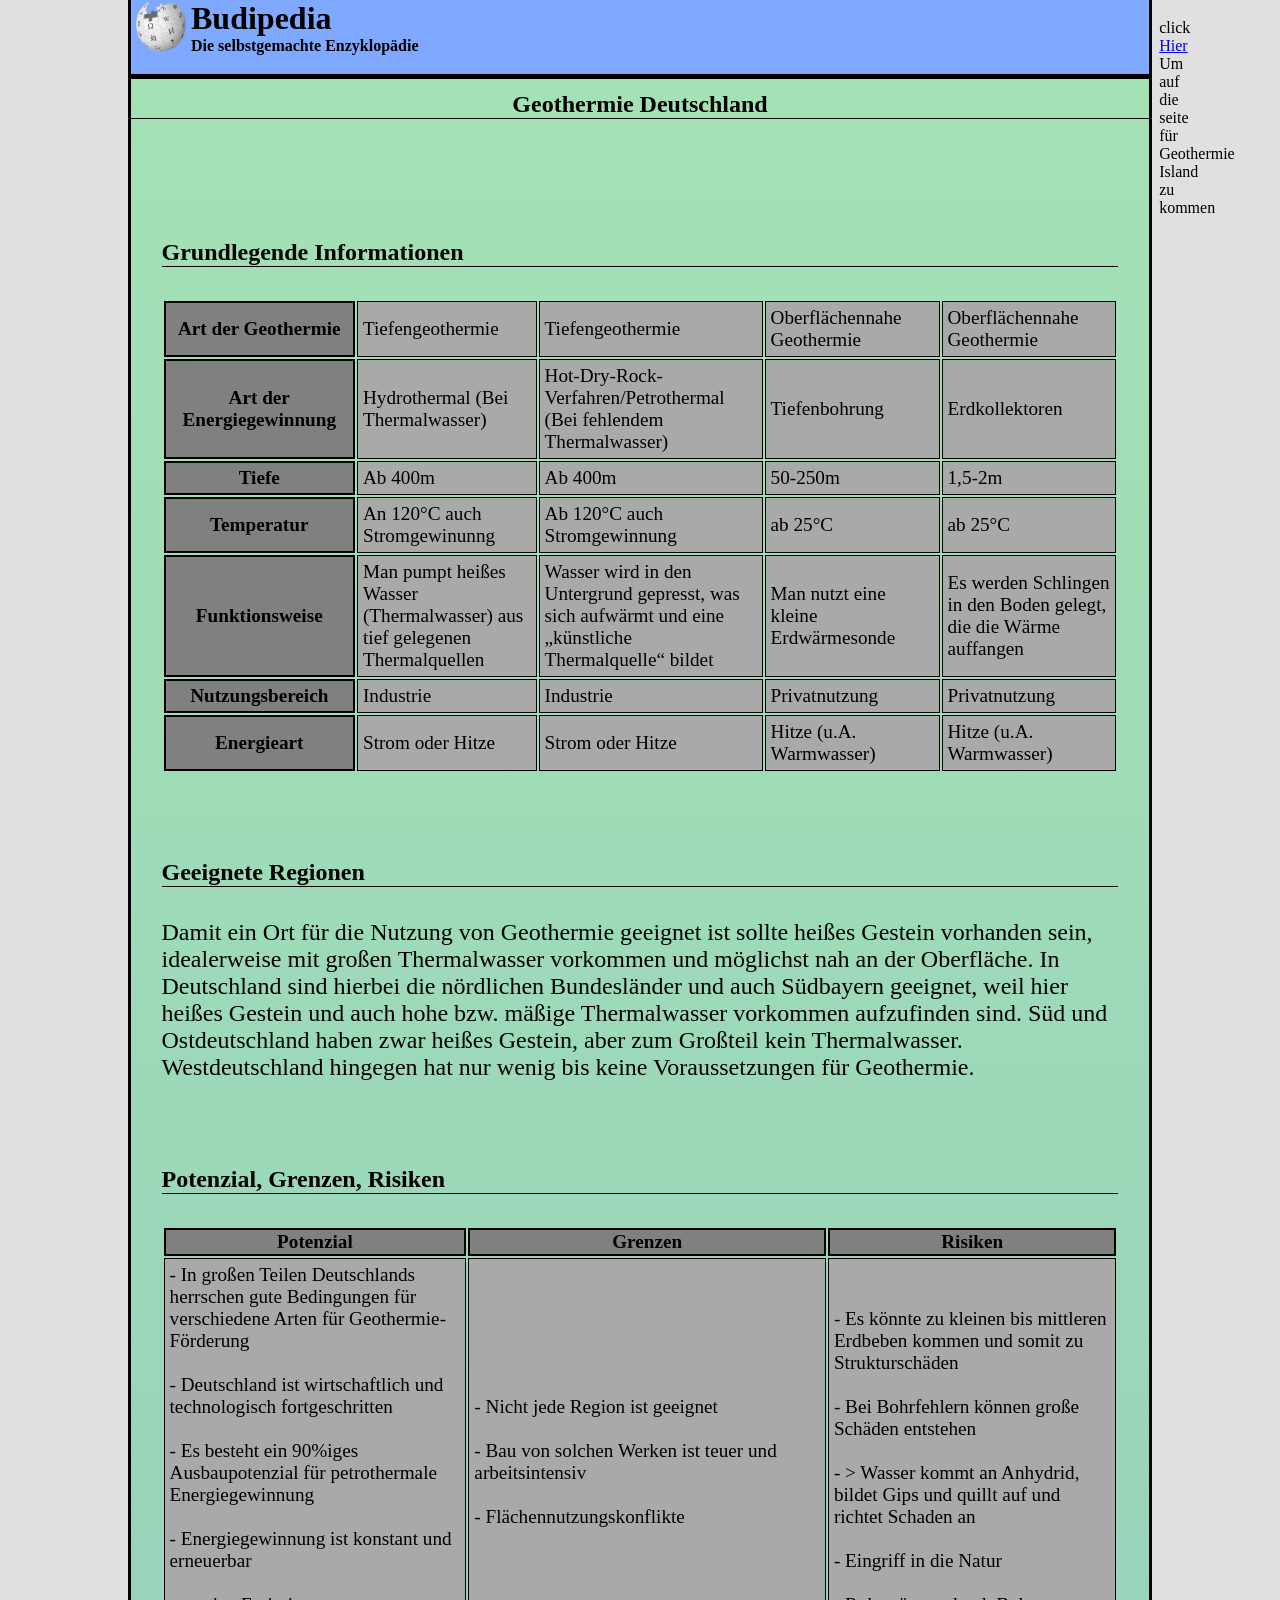
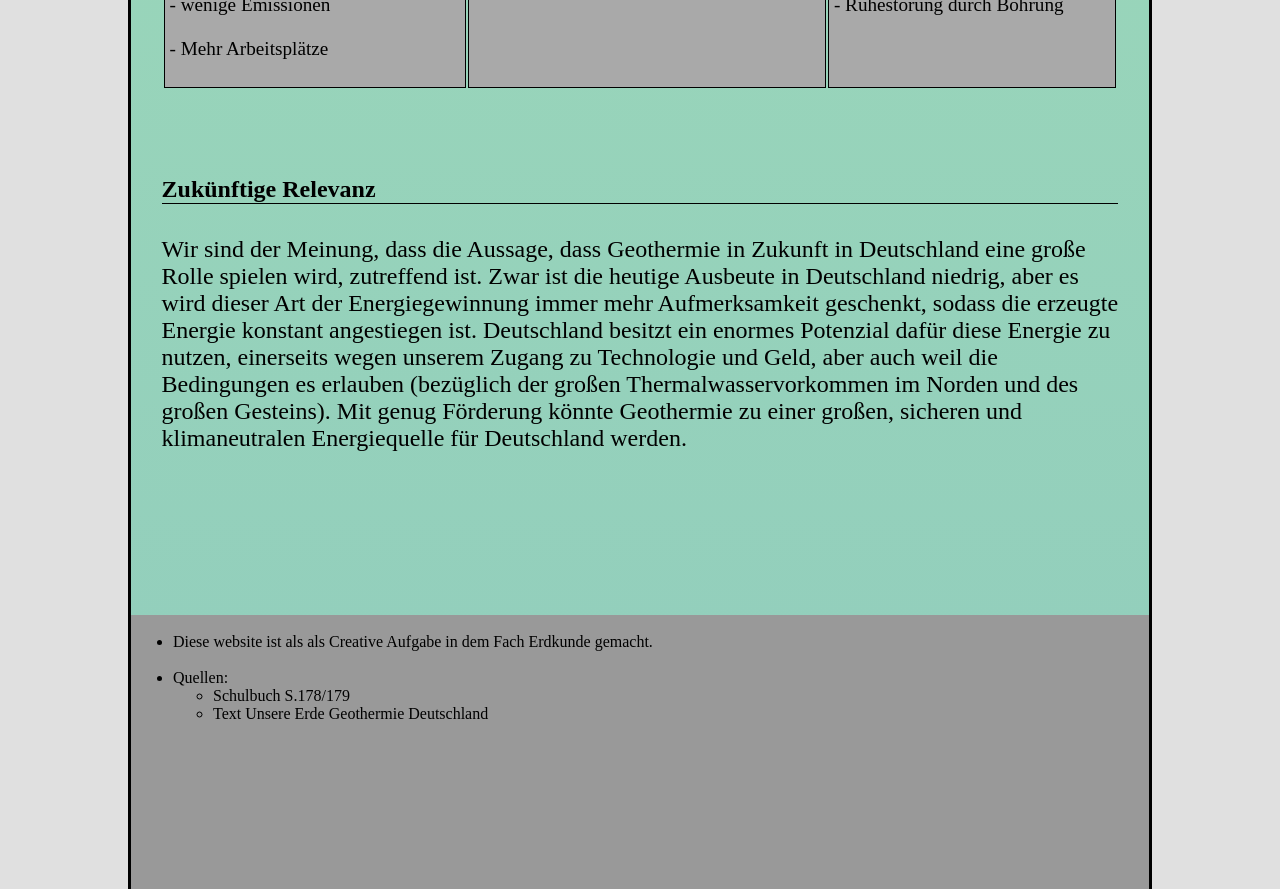
<file: Index.html>
<!DOCTYPE html>
<html lang="de">
<head>
    <link rel="stylesheet" href="style.css">
    <meta charset="UTF-8">
    <meta name="viewport" content="width=device-width, initial-scale=1.0">
    <title></title>
</head>
<body>
    <div id="color-1">
        <header class="banner">
            <h1>
                <img id="logo-1" src="Wikipedia-logo-v2.svg.png">
                <span>
                Budipedia
                </span>
                <br>
                <span class="ban2" id="header-1">
                Die selbstgemachte Enzyklopädie
                </span>
            </h1>
            <h3 id="header-2">
                Geothermie Deutschland
            </h3>
            <nav>
                click <a href="Geothermie_Island.html">Hier</a> Um auf die seite für Geothermie Island zu kommen
            </nav>
        </header>
        <main>
            <div id="nr1" class="table">
                <h4>
                    Grundlegende Informationen
                </h4>
                <div class="table-container">
                    <table>
                        <thead>
                            <tr width="600">
                                <th>Art der Geothermie</th>
                                <td>Tiefengeothermie</td>
                                <td>Tiefengeothermie</td>
                                <td>Oberflächennahe Geothermie</td>
                                <td>Oberflächennahe Geothermie</td>
                            </tr>
                        </thead>
                        <tbody>
                            <tr width="600">
                                <th>Art der Energiegewinnung</th>
                                <td>Hydrothermal (Bei Thermalwasser)</td>
                                <td>Hot-Dry-Rock-Verfahren/Petrothermal (Bei fehlendem Thermalwasser)</td>
                                <td>Tiefenbohrung</td>
                                <td>Erdkollektoren</td>
                            </tr>
                            <tr width="600">
                                <th>Tiefe</th>
                                <td>Ab 400m</td>
                                <td>Ab 400m</td>
                                <td>50-250m</td>
                                <td>1,5-2m</td>
                            </tr>
                            <tr width="600">
                                <th>Temperatur</th>
                                <td>An 120°C auch Stromgewinunng</td>
                                <td>Ab 120°C auch Stromgewinnung</td>
                                <td>ab 25°C</td>
                                <td>ab 25°C</td>
                            </tr>
                            <tr width="600">
                                <th>Funktionsweise</th>
                                <td>Man pumpt heißes Wasser (Thermalwasser) aus tief gelegenen Thermalquellen</td>
                                <td>Wasser wird in den Untergrund gepresst, was sich aufwärmt und eine „künstliche Thermalquelle“ bildet</td>
                                <td>Man nutzt eine kleine Erdwärmesonde</td>
                                <td>Es werden Schlingen in den Boden gelegt, die die Wärme auffangen</td>
                            </tr>
                            <tr width="600">
                                <th>Nutzungsbereich</th>
                                <td>Industrie</td>
                                <td>Industrie</td>
                                <td>Privatnutzung</td>
                                <td>Privatnutzung</td>
                            </tr>
                            <tr width="600">
                                <th>Energieart</th>
                                <td>Strom oder Hitze</td>
                                <td>Strom oder Hitze</td>
                                <td>Hitze (u.A. Warmwasser)</td>
                                <td>Hitze (u.A. Warmwasser)</td>
                            </tr>
                        </tbody>
                    </table>
                </div>
            </div>
            <div id="nr2">
                <h4>
                    <br><br>
                    Geeignete Regionen
                </h4>
                <p>
                    Damit ein Ort für die Nutzung von Geothermie geeignet ist sollte heißes Gestein vorhanden sein, idealerweise mit großen Thermalwasser vorkommen und möglichst nah an der Oberfläche. In Deutschland sind hierbei die nördlichen Bundesländer und auch Südbayern geeignet, weil hier heißes Gestein und auch hohe bzw. mäßige Thermalwasser vorkommen aufzufinden sind. Süd und Ostdeutschland haben zwar heißes Gestein, aber zum Großteil kein Thermalwasser. Westdeutschland hingegen hat nur wenig bis keine Voraussetzungen für Geothermie.
                </p>
            </div>
            <div id="nr3" class="table">
                <h4>
                    <br><br>
                    Potenzial, Grenzen, Risiken
                </h4>
                <div class="table-container">
                    <table>
                        <thead>
                            <tr width="600">
                                <th>Potenzial</th>
                                <th>Grenzen</th>
                                <th>Risiken</th>
                            </tr>
                        </thead>
                        <tbody>
                            <tr width="600">
                                <td>
                                    -	In großen Teilen Deutschlands herrschen gute Bedingungen für verschiedene Arten für Geothermie-Förderung<br><br>
                                    -	Deutschland ist wirtschaftlich und technologisch fortgeschritten<br><br>
                                    -	Es besteht ein 90%iges Ausbaupotenzial für petrothermale Energiegewinnung<br><br>
                                    -	Energiegewinnung ist konstant und erneuerbar<br><br>
                                    -	wenige Emissionen<br><br>
                                    -	Mehr Arbeitsplätze<br><br>
                                </td>
                                <td>
                                    -	Nicht jede Region ist geeignet<br><br>
                                    -	Bau von solchen Werken ist teuer und arbeitsintensiv<br><br>
                                    -	Flächennutzungskonflikte<br><br>
                                </td>
                                <td>
                                    -	Es könnte zu kleinen bis mittleren Erdbeben kommen und somit zu Strukturschäden<br><br>
                                    -	Bei Bohrfehlern können große Schäden entstehen<br><br>
                                    -   > Wasser kommt an Anhydrid, bildet Gips und quillt auf und richtet Schaden an<br><br>
                                    -	Eingriff in die Natur<br><br>
                                    -	Ruhestörung durch Bohrung<br><br>
                                </td>
                            </tr>
                        </tbody>
                    </table>
                </div>
            </div>
            <div id="nr4">
                <h4>
                    <br><br>
                    Zukünftige Relevanz
                </h4>
                <p>
                    Wir sind der Meinung, dass die Aussage, dass Geothermie in Zukunft in Deutschland eine große Rolle spielen wird, zutreffend ist. Zwar ist die heutige Ausbeute in Deutschland niedrig, aber es wird dieser Art der Energiegewinnung immer mehr Aufmerksamkeit geschenkt, sodass die erzeugte Energie konstant angestiegen ist. Deutschland besitzt ein enormes Potenzial dafür diese Energie zu nutzen, einerseits wegen unserem Zugang zu Technologie und Geld, aber auch weil die Bedingungen es erlauben (bezüglich der großen Thermalwasservorkommen im Norden und des großen Gesteins). Mit genug Förderung könnte Geothermie zu einer großen, sicheren und klimaneutralen Energiequelle für Deutschland werden.
                </p>
            </div>

            <br><br><br><br><br>
        </main>
    </div id="color-1">
</body>
<footer>
    <ul>
        <li>
            Diese website ist als als Creative Aufgabe in dem Fach Erdkunde gemacht.
        </li>
        <br>
        <li>
            Quellen:
            <ul>
                <li>Schulbuch S.178/179</li>
                <li>Text Unsere Erde Geothermie Deutschland</li>
            </ul>
        </li>
    </ul>
</footer>
</html>
</file>
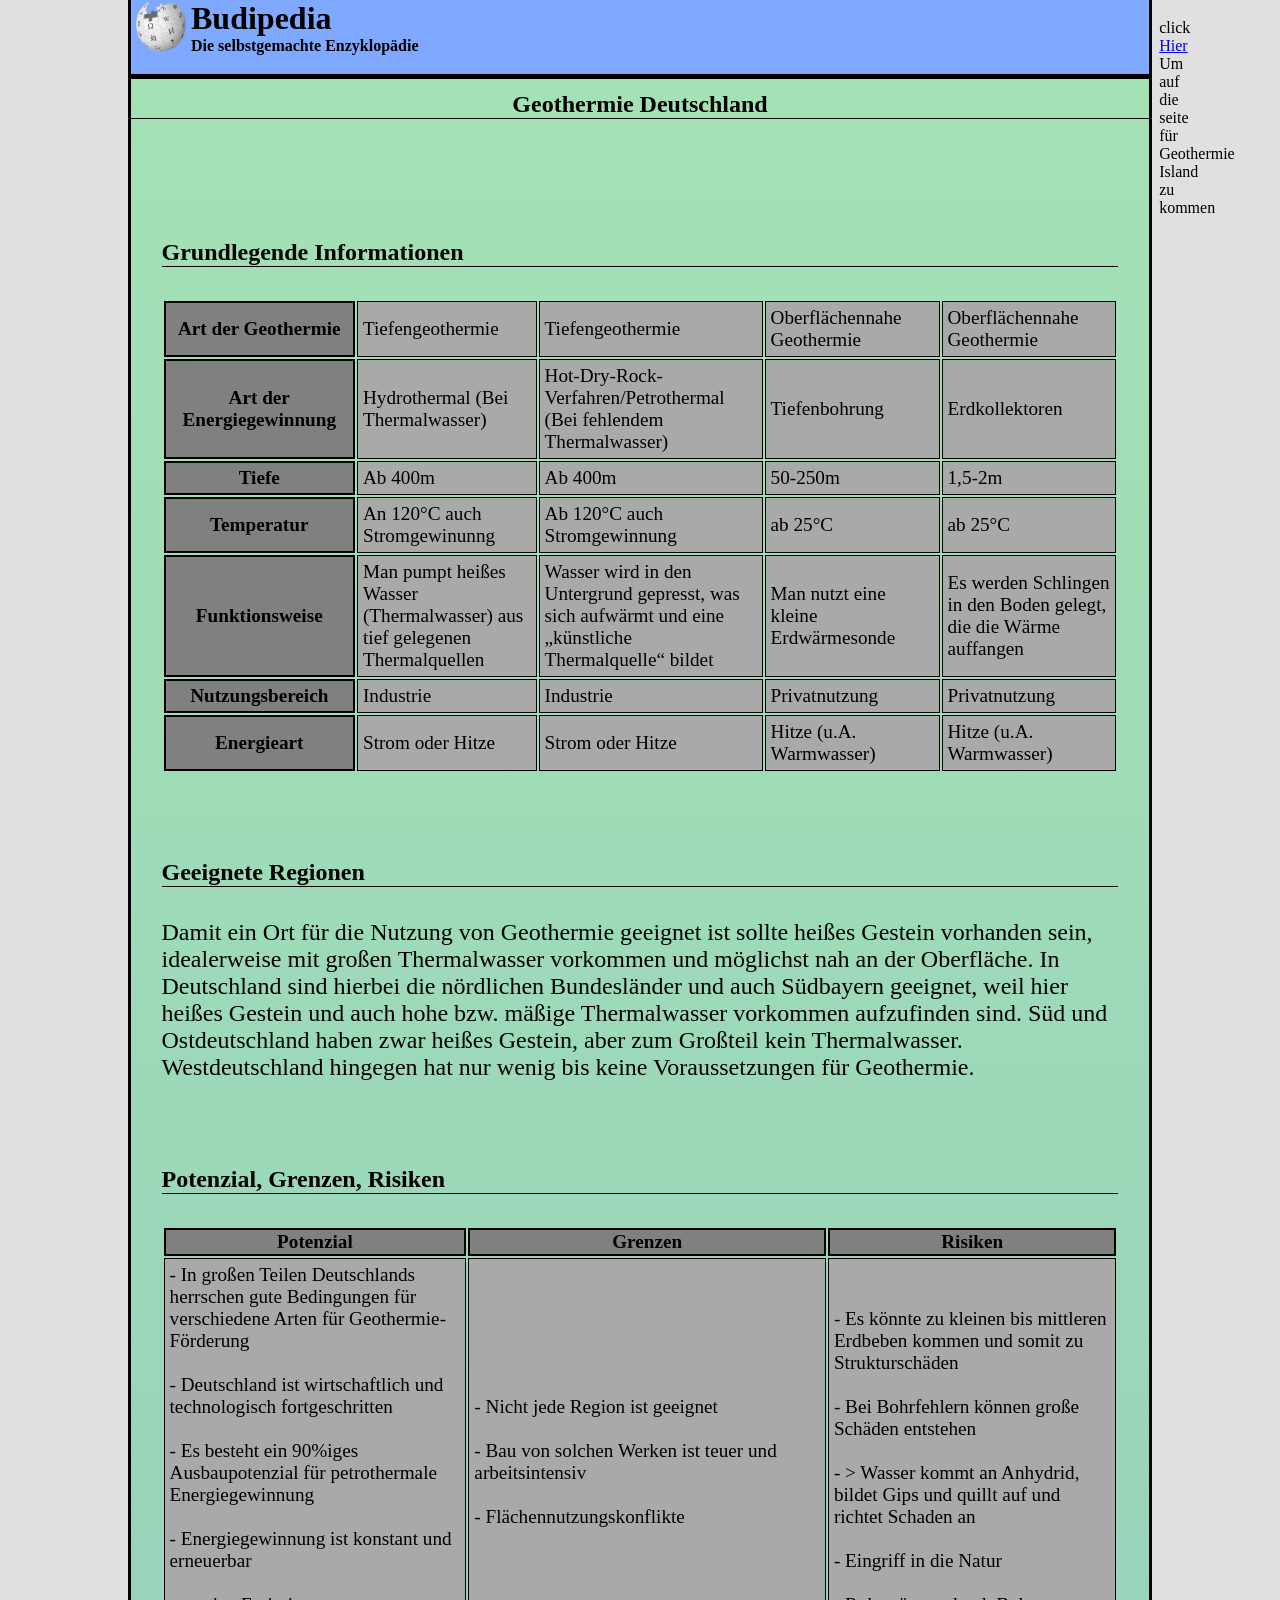
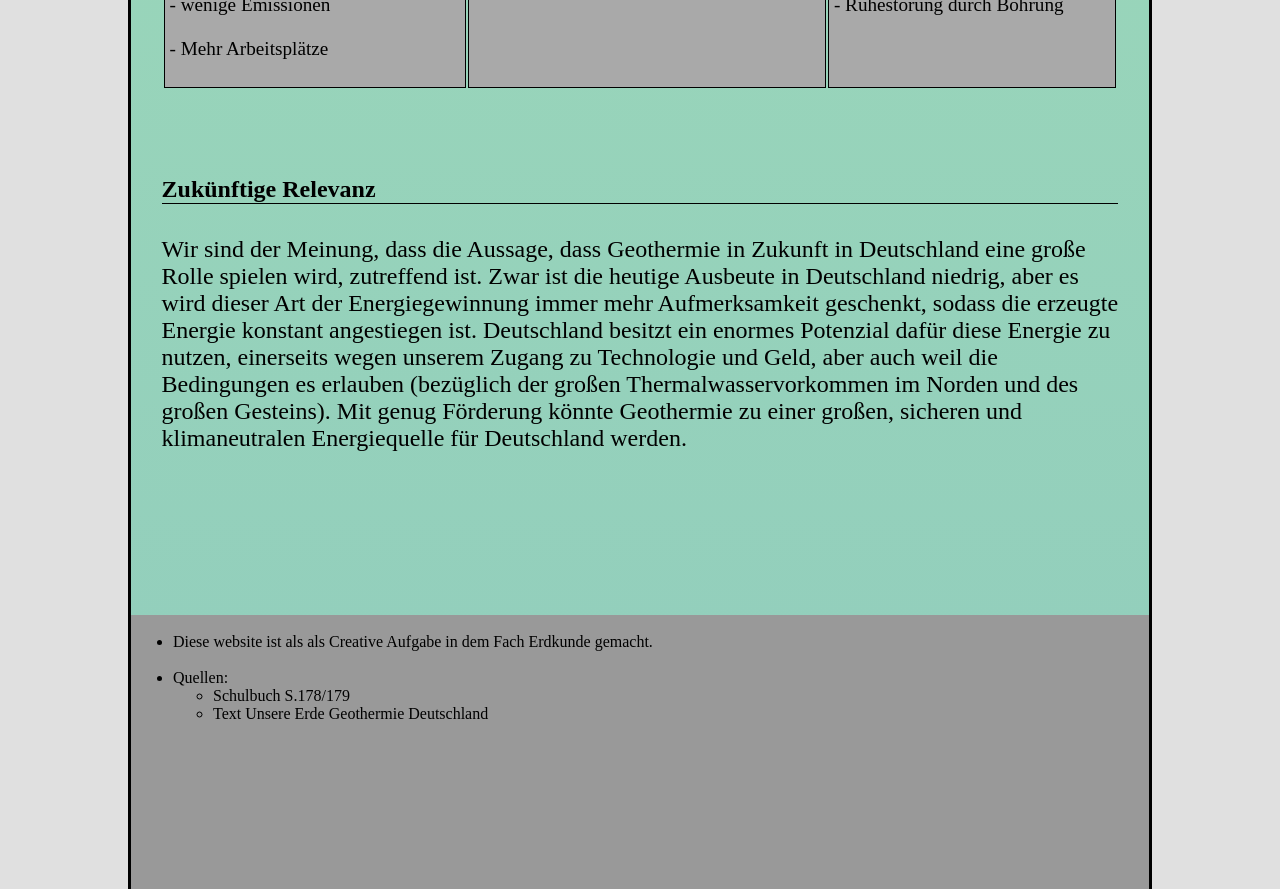
<file: index.html>
<!DOCTYPE html>
<html lang="de">
<head>
    <link rel="stylesheet" href="style.css">
    <meta charset="UTF-8">
    <meta name="viewport" content="width=device-width, initial-scale=1.0">
    <title></title>
</head>
<body>
    <div id="color-1">
        <header class="banner">
            <h1>
                <img id="logo-1" src="Wikipedia-logo-v2.svg.png">
                <span>
                Budipedia
                </span>
                <br>
                <span class="ban2" id="header-1">
                Die selbstgemachte Enzyklopädie
                </span>
            </h1>
            <h3 id="header-2">
                Geothermie Deutschland
            </h3>
            <nav>
                click <a href="Geothermie_Island.html">Hier</a> Um auf die seite für Geothermie Island zu kommen
            </nav>
        </header>
        <main>
            <div id="nr1" class="table">
                <h4>
                    Grundlegende Informationen
                </h4>
                <div class="table-container">
                    <table>
                        <thead>
                            <tr width="600">
                                <th>Art der Geothermie</th>
                                <td>Tiefengeothermie</td>
                                <td>Tiefengeothermie</td>
                                <td>Oberflächennahe Geothermie</td>
                                <td>Oberflächennahe Geothermie</td>
                            </tr>
                        </thead>
                        <tbody>
                            <tr width="600">
                                <th>Art der Energiegewinnung</th>
                                <td>Hydrothermal (Bei Thermalwasser)</td>
                                <td>Hot-Dry-Rock-Verfahren/Petrothermal (Bei fehlendem Thermalwasser)</td>
                                <td>Tiefenbohrung</td>
                                <td>Erdkollektoren</td>
                            </tr>
                            <tr width="600">
                                <th>Tiefe</th>
                                <td>Ab 400m</td>
                                <td>Ab 400m</td>
                                <td>50-250m</td>
                                <td>1,5-2m</td>
                            </tr>
                            <tr width="600">
                                <th>Temperatur</th>
                                <td>An 120°C auch Stromgewinunng</td>
                                <td>Ab 120°C auch Stromgewinnung</td>
                                <td>ab 25°C</td>
                                <td>ab 25°C</td>
                            </tr>
                            <tr width="600">
                                <th>Funktionsweise</th>
                                <td>Man pumpt heißes Wasser (Thermalwasser) aus tief gelegenen Thermalquellen</td>
                                <td>Wasser wird in den Untergrund gepresst, was sich aufwärmt und eine „künstliche Thermalquelle“ bildet</td>
                                <td>Man nutzt eine kleine Erdwärmesonde</td>
                                <td>Es werden Schlingen in den Boden gelegt, die die Wärme auffangen</td>
                            </tr>
                            <tr width="600">
                                <th>Nutzungsbereich</th>
                                <td>Industrie</td>
                                <td>Industrie</td>
                                <td>Privatnutzung</td>
                                <td>Privatnutzung</td>
                            </tr>
                            <tr width="600">
                                <th>Energieart</th>
                                <td>Strom oder Hitze</td>
                                <td>Strom oder Hitze</td>
                                <td>Hitze (u.A. Warmwasser)</td>
                                <td>Hitze (u.A. Warmwasser)</td>
                            </tr>
                        </tbody>
                    </table>
                </div>
            </div>
            <div id="nr2">
                <h4>
                    <br><br>
                    Geeignete Regionen
                </h4>
                <p>
                    Damit ein Ort für die Nutzung von Geothermie geeignet ist sollte heißes Gestein vorhanden sein, idealerweise mit großen Thermalwasser vorkommen und möglichst nah an der Oberfläche. In Deutschland sind hierbei die nördlichen Bundesländer und auch Südbayern geeignet, weil hier heißes Gestein und auch hohe bzw. mäßige Thermalwasser vorkommen aufzufinden sind. Süd und Ostdeutschland haben zwar heißes Gestein, aber zum Großteil kein Thermalwasser. Westdeutschland hingegen hat nur wenig bis keine Voraussetzungen für Geothermie.
                </p>
            </div>
            <div id="nr3" class="table">
                <h4>
                    <br><br>
                    Potenzial, Grenzen, Risiken
                </h4>
                <div class="table-container">
                    <table>
                        <thead>
                            <tr width="600">
                                <th>Potenzial</th>
                                <th>Grenzen</th>
                                <th>Risiken</th>
                            </tr>
                        </thead>
                        <tbody>
                            <tr width="600">
                                <td>
                                    -	In großen Teilen Deutschlands herrschen gute Bedingungen für verschiedene Arten für Geothermie-Förderung<br><br>
                                    -	Deutschland ist wirtschaftlich und technologisch fortgeschritten<br><br>
                                    -	Es besteht ein 90%iges Ausbaupotenzial für petrothermale Energiegewinnung<br><br>
                                    -	Energiegewinnung ist konstant und erneuerbar<br><br>
                                    -	wenige Emissionen<br><br>
                                    -	Mehr Arbeitsplätze<br><br>
                                </td>
                                <td>
                                    -	Nicht jede Region ist geeignet<br><br>
                                    -	Bau von solchen Werken ist teuer und arbeitsintensiv<br><br>
                                    -	Flächennutzungskonflikte<br><br>
                                </td>
                                <td>
                                    -	Es könnte zu kleinen bis mittleren Erdbeben kommen und somit zu Strukturschäden<br><br>
                                    -	Bei Bohrfehlern können große Schäden entstehen<br><br>
                                    -   > Wasser kommt an Anhydrid, bildet Gips und quillt auf und richtet Schaden an<br><br>
                                    -	Eingriff in die Natur<br><br>
                                    -	Ruhestörung durch Bohrung<br><br>
                                </td>
                            </tr>
                        </tbody>
                    </table>
                </div>
            </div>
            <div id="nr4">
                <h4>
                    <br><br>
                    Zukünftige Relevanz
                </h4>
                <p>
                    Wir sind der Meinung, dass die Aussage, dass Geothermie in Zukunft in Deutschland eine große Rolle spielen wird, zutreffend ist. Zwar ist die heutige Ausbeute in Deutschland niedrig, aber es wird dieser Art der Energiegewinnung immer mehr Aufmerksamkeit geschenkt, sodass die erzeugte Energie konstant angestiegen ist. Deutschland besitzt ein enormes Potenzial dafür diese Energie zu nutzen, einerseits wegen unserem Zugang zu Technologie und Geld, aber auch weil die Bedingungen es erlauben (bezüglich der großen Thermalwasservorkommen im Norden und des großen Gesteins). Mit genug Förderung könnte Geothermie zu einer großen, sicheren und klimaneutralen Energiequelle für Deutschland werden.
                </p>
            </div>

            <br><br><br><br><br>
        </main>
    </div id="color-1">
</body>
<footer>
    <ul>
        <li>
            Diese website ist als als Creative Aufgabe in dem Fach Erdkunde gemacht.
        </li>
        <br>
        <li>
            Quellen:
            <ul>
                <li>Schulbuch S.178/179</li>
                <li>Text Unsere Erde Geothermie Deutschland</li>
            </ul>
        </li>
    </ul>
</footer>
</html>
</file>
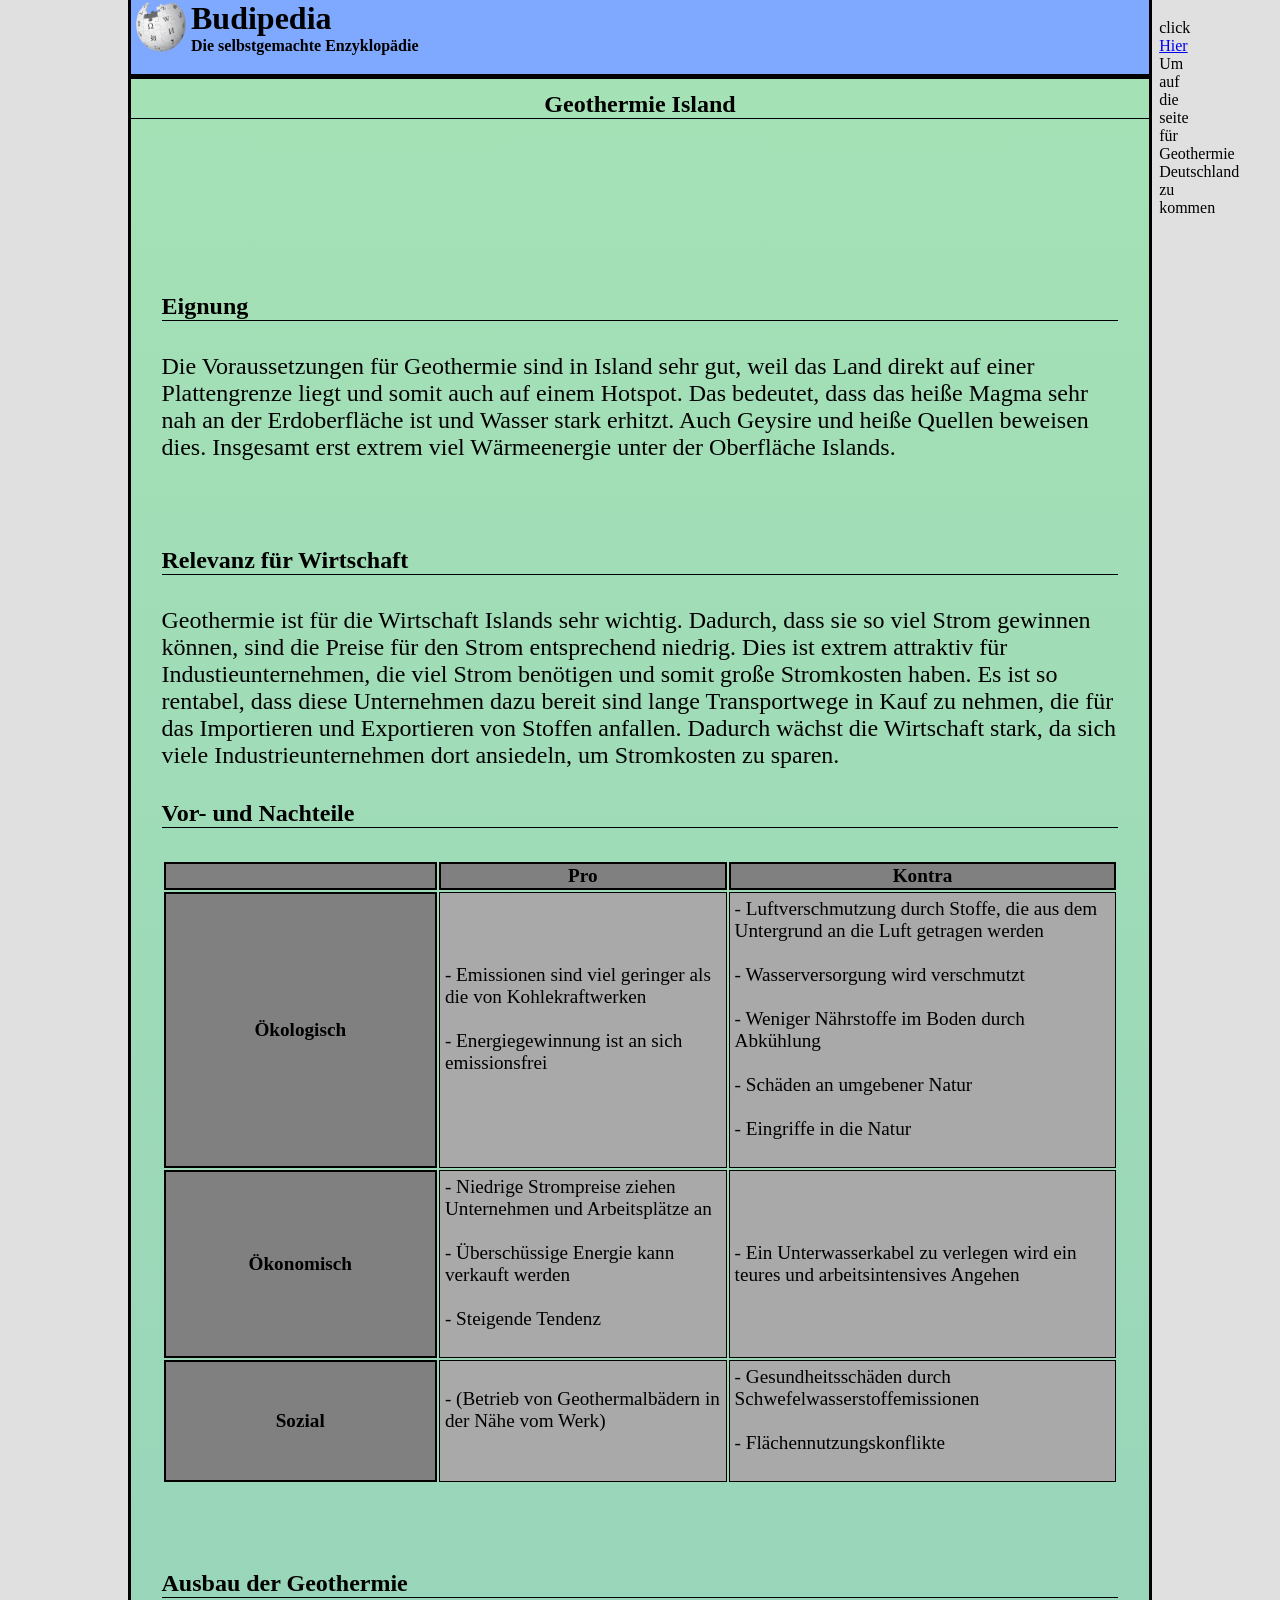
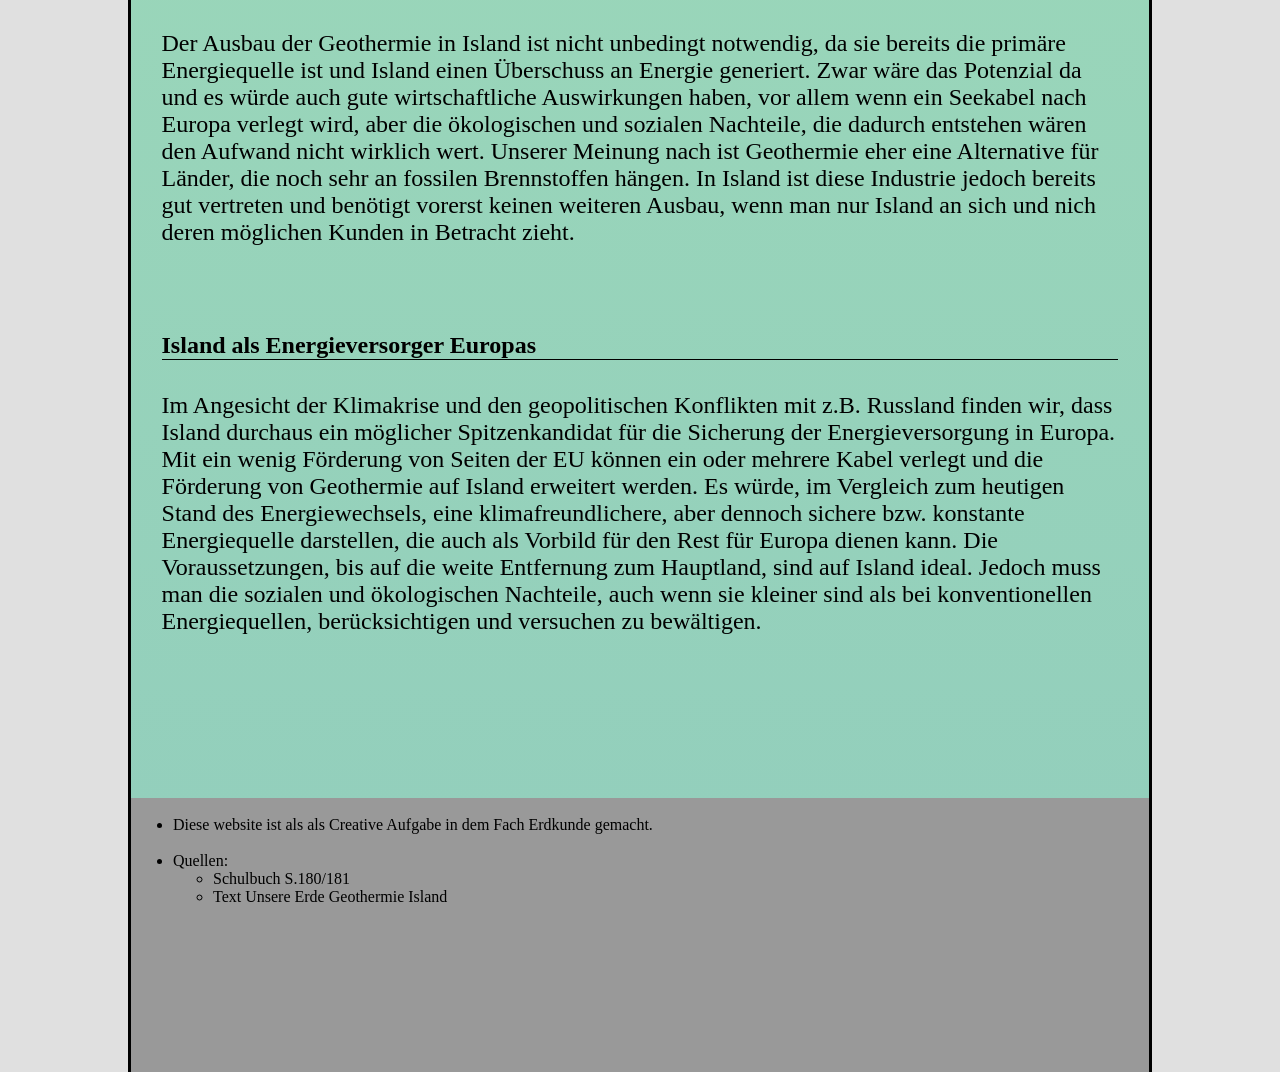
<file: Geothermie_Island.html>
<!DOCTYPE html>
<html lang="de">
<head>
    <link rel="stylesheet" href="style.css">
    <meta charset="UTF-8">
    <meta name="viewport" content="width=device-width, initial-scale=1.0">
    <title></title>
</head>
<body>
    <div id="color-1">
        <header class="banner">
            <h1>
                <img id="logo-1" src="Wikipedia-logo-v2.svg.png">
                <span>
                Budipedia
                </span>
                <br>
                <span class="ban2" id="header-1">
                Die selbstgemachte Enzyklopädie
                </span>
            </h1>
            <h3 id="header-2">
                Geothermie Island
            </h3>
            <nav>
                click <a href="index.html">Hier</a> Um auf die seite für Geothermie Deutschland zu kommen
            </nav>
        </header>
        <main>
            <div id="nr1">
                <h4>
                    <br><br>
                    Eignung
                </h4>
                <p>
                    Die Voraussetzungen für Geothermie sind in Island sehr gut, weil das Land direkt auf einer Plattengrenze liegt und somit auch auf einem Hotspot. Das bedeutet, dass das heiße Magma sehr nah an der Erdoberfläche ist und Wasser stark erhitzt. Auch Geysire und heiße Quellen beweisen dies. Insgesamt erst extrem viel Wärmeenergie unter der Oberfläche Islands.
                </p>
            </div>
            <div id="nr2">
                <h4>
                    <br><br>
                    Relevanz für Wirtschaft
                </h4>
                <p>
                    Geothermie ist für die Wirtschaft Islands sehr wichtig. Dadurch, dass sie so viel Strom gewinnen können, sind die Preise für den Strom entsprechend niedrig. Dies ist extrem attraktiv für Industieunternehmen, die viel Strom benötigen und somit große Stromkosten haben. Es ist so rentabel, dass diese Unternehmen dazu bereit sind lange Transportwege in Kauf zu nehmen, die für das Importieren und Exportieren von Stoffen anfallen. Dadurch wächst die Wirtschaft stark, da sich viele Industrieunternehmen dort ansiedeln, um Stromkosten zu sparen.
                </p>
            </div>
            <div id="nr3" class="table">
                <h4>
                    Vor- und Nachteile 
                </h4>
                <div class="table-container">
                    <table>
                        <thead>
                            <tr width="600">
                                <th></th>
                                <th>Pro</th>
                                <th>Kontra</th>
                            </tr>
                        </thead>
                        <tbody>
                            <tr width="600">
                                <th>Ökologisch</th>
                                <td>
                                    -	Emissionen sind viel geringer als die von Kohlekraftwerken<br><br>
                                    -	Energiegewinnung ist an sich emissionsfrei<br><br>
                                </td>
                                <td>
                                    -	Luftverschmutzung durch Stoffe, die aus dem Untergrund an die Luft getragen werden<br><br>
                                    -	Wasserversorgung wird verschmutzt<br><br>
                                    -	Weniger Nährstoffe im Boden durch Abkühlung<br><br>
                                    -	Schäden an umgebener Natur<br><br>
                                    -	Eingriffe in die Natur<br><br>
                                </td>
                            </tr>
                            <tr width="600">
                                <th>Ökonomisch</th>
                                <td>
                                    -	Niedrige Strompreise ziehen Unternehmen und Arbeitsplätze an<br><br>
                                    -	Überschüssige Energie kann verkauft werden<br><br>
                                    -	Steigende Tendenz<br><br>
                                </td>
                                <td>
                                    -	Ein Unterwasserkabel zu verlegen wird ein teures und arbeitsintensives Angehen
                                </td>
                            </tr>
                            <tr width="600">
                                <th>Sozial</th>
                                <td>
                                    -   (Betrieb von Geothermalbädern in der Nähe vom Werk)<br><br>
                                </td>
                                <td>
                                    -	Gesundheitsschäden durch Schwefelwasserstoffemissionen<br><br>
                                    -	Flächennutzungskonflikte<br><br>
                                </td>
                            </tr>
                        </tbody>
                    </table>
                </div>
            </div>
            <div id="nr3-b">
                <h4>
                    <br><br>
                    Ausbau der Geothermie
                </h4>
                <p>
                    Der Ausbau der Geothermie in Island ist nicht unbedingt notwendig, da sie bereits die primäre Energiequelle ist und Island einen Überschuss an Energie generiert. Zwar wäre das Potenzial da und es würde auch gute wirtschaftliche Auswirkungen haben, vor allem wenn ein Seekabel nach Europa verlegt wird, aber die ökologischen und sozialen Nachteile, die dadurch entstehen wären den Aufwand nicht wirklich wert. Unserer Meinung nach ist Geothermie eher eine Alternative für Länder, die noch sehr an fossilen Brennstoffen hängen. In Island ist diese Industrie jedoch bereits gut vertreten und benötigt vorerst keinen weiteren Ausbau, wenn man nur Island an sich und nich deren möglichen Kunden in Betracht zieht.
                </p>
            </div>
            <div id="nr4">
                <h4>
                    <br><br>
                    Island als Energieversorger Europas
                </h4>
                <p>
                    Im Angesicht der Klimakrise und den geopolitischen Konflikten mit z.B. Russland finden wir, dass Island durchaus ein möglicher Spitzenkandidat für die Sicherung der Energieversorgung in Europa. Mit ein wenig Förderung von Seiten der EU können ein oder mehrere Kabel verlegt und die Förderung von Geothermie auf Island erweitert werden. Es würde, im Vergleich zum heutigen Stand des Energiewechsels, eine klimafreundlichere, aber dennoch sichere bzw. konstante Energiequelle darstellen, die auch als Vorbild für den Rest für Europa dienen kann. Die Voraussetzungen, bis auf die weite Entfernung zum Hauptland, sind auf Island ideal. Jedoch muss man die sozialen und ökologischen Nachteile, auch wenn sie kleiner sind als bei konventionellen Energiequellen, berücksichtigen und versuchen zu bewältigen.
                </p>
            </div>
            <br><br><br><br><br>
        </main>
    </div>
</body>
<footer>
    <ul>
        <li>
            Diese website ist als als Creative Aufgabe in dem Fach Erdkunde gemacht.
        </li>
        <br>
        <li>
            Quellen:
            <ul>
                <li>Schulbuch S.180/181</li>
                <li>Text Unsere Erde Geothermie Island</li>
            </ul>
        </li>
    </ul>
</footer>
</html>
</file>
<file: style.css>
.banner img {
    width: 50px;
    height: 50px;
    float: left; 
    margin-left:5px;
    margin-right: 5px;
    margin-top: 0.2%;
}
.banner span {
    vertical-align:top;
}
.banner .ban2 span {
    vertical-align:top;
}
h1 {
    background-color: rgb(127, 168, 255);
    border-bottom: 5px solid black;
}
#header-1 {
    font-size: 50%;
}
#header-2 {
    margin-bottom: 0;
    padding-bottom: 0;
    text-align: center;
    margin-top: -10px;
    border-bottom: 1px solid black;   
    font-size: 150%;
}
header {
    margin-top: -21px;
    margin-bottom: -10px;
}

h4 {
    border-bottom: 1px solid black;
}

nav {
    margin-left: 101%;
    margin-right: 105%;
    margin-top: -100px
}

body {
    background-repeat: no-repeat;
    background-attachment: fixed;
    margin-left: 10%;
    margin-right: 10%;
    background-color: rgb(224, 224, 224);
}
#color-1 {
    background-image: linear-gradient(#a5e2b5, #93cfbc);
    border-left: 3px solid black;   
    border-right: 3px solid black;   
}

main {
    padding-bottom: 2%;
    padding-left: 3%;
    padding-right: 3%;
    font-size: 24px;
    user-select: none;
    -webkit-user-select: none;
    -moz-user-select: none;
    -ms-user-select: none;
}
th {
    font-size: 80%;
    width: 15%;
    background-color: gray;
    align-items: center;
    border: 2px solid black;
}

td {
    padding: 5px;
    font-size: 80%;
    width: 15%;
    background-color: darkgray;
    align-content: center;
    border: 1px solid black;
}

.table-container {
    border: 3x solid black;
}

.Bold {
    font-weight: bold;
}
footer {
    margin-top: -16px;
    background-color: rgb(153, 153, 153);
    padding: 2px;
    padding-bottom: 150px;
    background-attachment: bottom;
    margin-bottom: -10px;
    border-left: 3px solid black;   
    border-right: 3px solid black;  
}



@media screen and (max-width:700px) {
    nav {
    margin-left: 2%;
    margin-right: 2%;
    margin-bottom: 10px;
    margin-top: 0
    }
}

@media (max-width:1000px){
    .table-container {
    overflow-x: auto;
    width: 100%;
    margin-top: 30px;
    }

    table {
    width: 100%;
    border-collapse: collapse;
    }
}
</file>
